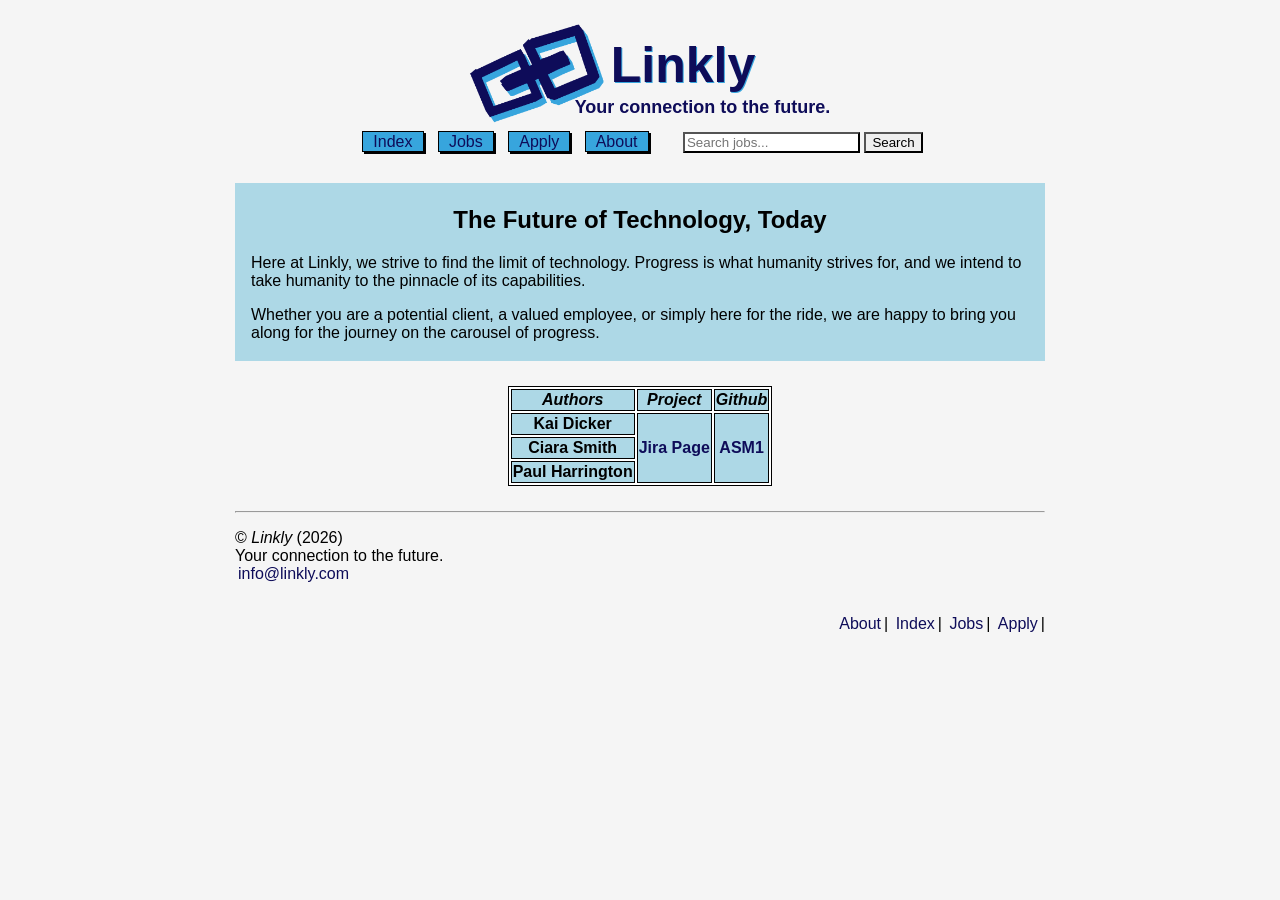
<file: index.html>
<!DOCTYPE html>
<html lang="en">
    <head>
        <meta charset="utf-8">
        <meta name="homepage" content="The first page people see on the website">
        <meta name="keywords" content="Linkly, future, development, technology">
        <meta name="author" content="Kai Dicker">
        <link href="styles/styles.css" rel="stylesheet">
        <title>Linkly Homepage</title>
    </head>
    <body>        
                <a href="about.html"><img class="image" src="images/logo.png" alt="Linkly logo"></a>
        <header>
            <h1><a href="about.html">Linkly</a></h1>
            <h2><a href="about.html">Your connection to the future.</a></h2>
        </header>

        <nav>
            <ul>
                <li><p class="menu"><a href="index.html">Index</a></p></li>
                <li><p class="menu"><a href="jobs.html">Jobs</a></p></li>
                <li><p class="menu"><a href="apply.html">Apply</a></p></li>
                <li><p class="menu"><a href="about.html">About</a></p></li>
                <li>
                    <search>
                        <form action="/search-results" method="GET">
                            <label for="searchBar" >Search</label>
                            <input type="search" id="searchBar" name="q" onkeyup="requiresJavaScriptLol()" placeholder="Search jobs...">
                            <button type="submit">Search</button>
                        </form>
                    </search>
                </li>
            </ul>
        </nav>

        <article>
            <h2>The Future of Technology, Today</h2>
            <p>Here at Linkly, we strive to find the limit of technology. Progress is what humanity strives for, and we intend to take humanity to the pinnacle of its capabilities.</p>
            <p>Whether you are a potential client, a valued employee, or simply here for the ride, we are happy to bring you along for the journey on the carousel of progress.</p>
        </article>
        <table>
            <tr>
                <th><em>Authors</em></th>
                <th><em>Project</em></th>
                <th><em>Github</em></th>
            </tr>
            <tr>
                <th>Kai Dicker</th>
                <th rowspan="3"><a href="https://ciarasmith.atlassian.net/jira/software/projects/EDRP/summary">Jira Page</a></th>
                <th rowspan="3"><a href="https://github.com/106510563/106510563.github.io">ASM1</a></th>
            </tr>
            <tr>
                <th>Ciara Smith</th>
            </tr>
            <tr>
                <th>Paul Harrington</th>
            </tr>
        </table>
        <footer>
            <hr>
            <p>&#169; <em>Linkly</em> (2026) <br> Your connection to the future. 
            <br><a href="info@linkly.com">info@linkly.com</a></p>
            <ul>
            <li><p class="menu"><a href="about.html">About</a>|</p></li>
            <li><p class="menu"><a href="index.html">Index</a>|</p></li>
            <li><p class="menu"><a href="jobs.html">Jobs</a>|</p></li>
            <li><p class="menu"><a href="apply.html">Apply</a>|</p></li>
            </ul>
        </footer>
    </body>

</html>
</file>
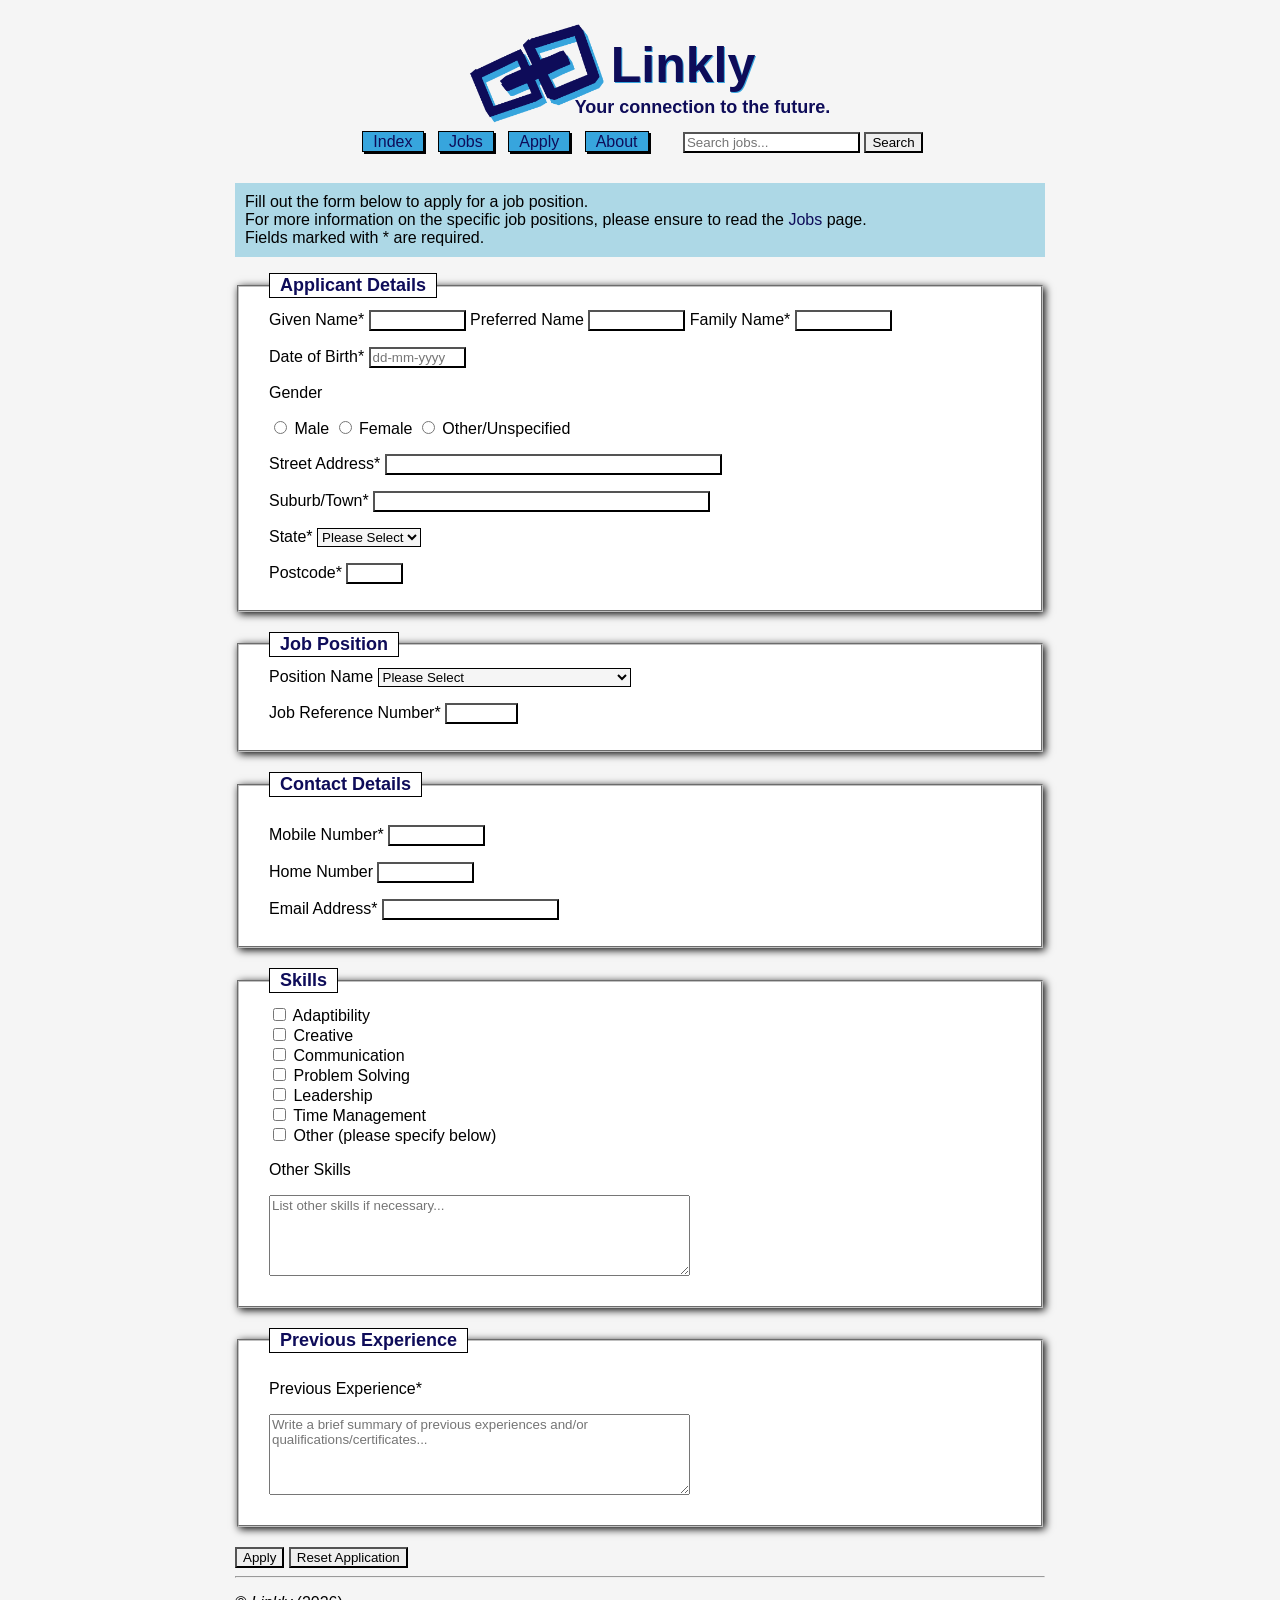
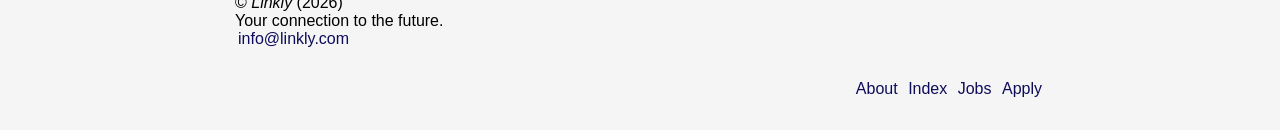
<file: apply.html>
<!DOCTYPE html>
<html lang="en">
    <head>
        <meta charset="UTF-8">
        <meta name="description" content="Apply job applications">
        <meta name="keywords" content="applications, job, apply, ecommerce">
        <meta name="author" content="Ciara Smith">
        <link href="styles/styles.css" rel="stylesheet">
        <title>Apply to Linkly</title>

    </head>

    <body>
        <a href="about.html"><img class="image" src="images/logo.png" alt="Linkly logo"></a>

        <header>
            <h1><a href="about.html">Linkly</a></h1>
            <h2><a href="about.html">Your connection to the future.</a></h2>
        </header> <!-- Features in-line CSS styles for both h1 and h2 -->
        <nav>
            <ul>
                <li><p class="menu"><a href="index.html">Index</a></p></li>
                <li><p class="menu"><a href="jobs.html">Jobs</a></p></li>
                <li><p class="menu"><a href="apply.html">Apply</a></p></li>
                <li><p class="menu"><a href="about.html">About</a></p></li>
                <li>
                    <search>
                        <form action="/search-results" method="GET">
                            <label for="searchBar">Search</label>
                            <input type="search" id="searchBar" name="q" onkeyup="requiresJavaScriptLol()" placeholder="Search jobs...">
                            <button type="submit">Search</button>
                        </form>
                    </search>
                </li>
            </ul>
        </nav>

        <p class="description">Fill out the form below to apply for a job position. <br>
        For more information on the specific job positions, please ensure to read the <a href="jobs.html">Jobs</a> page. <br>
        Fields marked with * are required.</p>

        <form method="post" action="http://mercury.swin.edu.au/it000000/formtest.php">
            <fieldset>
                <legend><strong>Applicant Details</strong></legend>
                <label for="gname">Given Name*</label>
                <input type="text" name= "gname" id="gname" maxlength="15" size="10" pattern="^[a-zA-Z ]+$" required="required">
                <label for="pname">Preferred Name</label>
                <input type="text" name= "pname" id="pname" maxlength="15" size="10" pattern="^[a-zA-Z ]+$">
                <label for="fname">Family Name*</label>
                <input type="text" name= "fname" id="fname" maxlength="15" size="10" pattern="^[a-zA-Z ]+$" required="required">
                <p><label for="date">Date of Birth*</label> 
			    <input type="text" name= "date" id="date" placeholder="dd-mm-yyyy" maxlength="10" size="10" pattern="\d{1,2}\/\d{1,2}\/\d{4}" required="required">
		        </p>


                <p>Gender</p> 
                <div id="gender">
				<input type="radio" id="male" name="gender[]" value="male">
                <label for="male">Male</label> 
				<input type="radio" id="female" name="gender[]" value="female">
                <label for="female">Female</label> 
				<input type="radio" id="unspec" name="gender[]" value="unspec">
                <label for="unspec">Other/Unspecified</label> 
                </div>

                <p><label for="street">Street Address*</label>
                <input type="text" name= "street" id="street" maxlength="40" size="40" required="required"></p>
                <p><label for="suburb">Suburb/Town*</label>
                <input type="text" name= "suburb" id="suburb" maxlength="40" size="40" required="required"></p>
                <p><label for="state">State*</label>
                	<select name="state" id="state" required="required">
                <option value="">Please Select</option>
				<option value="vic">VIC</option>			
				<option value="nsw">NSW</option>
                <option value="qld">QLD</option>
                <option value="sa">SA</option>
                <option value="wa">WA</option>
                <option value="nt">NT</option>
                <option value="tas">TAS</option>
                <option value="act">ACT</option>
			        </select></p>
                <p><label for="postcode">Postcode*</label>
                <input type="text" name= "postcode" id="postcode" maxlength="4" size="5" pattern="[0-9]{4,4}" required="required"></p>
            </fieldset>

            <fieldset>
                <legend><strong>Job Position</strong></legend>
                <label for="job">Position Name</label>
                			<select name="job" id="job">
                <option value="">Please Select</option>
				<option value="job1">E-Commerce Customer Service Officer</option>			
				<option value="job2">E-Commerce Coordinator</option>
			        </select>
                <p><label for="ref">Job Reference Number*</label>
                <input type="text" name= "ref" id="ref" maxlength="5" size="7" pattern="[a-zA-Z ][0-9]" required="required"></p>
            </fieldset>

            <fieldset>
                <legend><strong>Contact Details</strong></legend>
                <p><label for="mobile">Mobile Number*</label>
                <input type="tel" name= "mobile" id="mobile" maxlength="12" size="10" required="required" pattern="[0-9]{8,12}" ></p>
                <p><label for="home">Home Number</label>
                <input type="tel" name= "home" id="home" maxlength="12" size="10" pattern="[0-9]{10,10}" ></p>
                <p><label for="email">Email Address*</label>
                <input type="email" name= "email" id="email" maxlength="30" size="20" required="required"></p>
            </fieldset>

            <fieldset>
                <legend><strong>Skills</strong></legend>
				<input type="checkbox" id="adapt" name="skills[]" value="adapt">
                <label for="adapt">Adaptibility</label> 
                <br>
				<input type="checkbox" id="create" name="skills[]" value="create">
			    <label for="create">Creative</label> 
                <br>
				<input type="checkbox" id="comm" name="skills[]" value="comm">
			    <label for="comm">Communication</label> 
                <br>
				<input type="checkbox" id="prob" name="skills[]" value="prob">
                <label for="prob">Problem Solving</label> 
                <br>
				<input type="checkbox" id="lead" name="skills[]" value="lead">
                <label for="lead">Leadership</label> 
                <br>
				<input type="checkbox" id="timeman" name="skills[]" value="timeman">
                <label for="timeman">Time Management</label> 
                <br>
				<input type="checkbox" id="other" name="skills[]" value="other">
                <label for="other">Other (please specify below)</label> 

                <p><label for="otherskills">Other Skills</label></p>
			    <p><textarea id="otherskills" name="otherskills" rows="5" cols="50" placeholder="List other skills if necessary..."></textarea></p>
            
            </fieldset>


            <fieldset>
                <legend><strong>Previous Experience</strong></legend>
                <p><label for="exp">Previous Experience*</label></p>
			<p><textarea id="exp" name="exp" rows="5" cols="50" required="required" placeholder="Write a brief summary of previous experiences and/or qualifications/certificates..."></textarea>
                        </p>
            </fieldset>
            <input type= "submit" value="Apply">
	        <input type= "reset" value="Reset Application">
        </form>

        <footer>
            <hr>
		    <p>
            &#169; <em>Linkly</em> (2026) <br> Your connection to the future.
            <br><a href="info@linkly.com">info@linkly.com</a></p>
            <ul>
            <li><p class="menu"><a href="about.html">About</a></p></li>
            <li><p class="menu"><a href="index.html">Index</a></p></li>
            <li><p class="menu"><a href="jobs.html">Jobs</a></p></li>
            <li><p class="menu"><a href="apply.html">Apply</a></p></li>
            </ul>
	    </footer>
    </body>
</html>
</file>
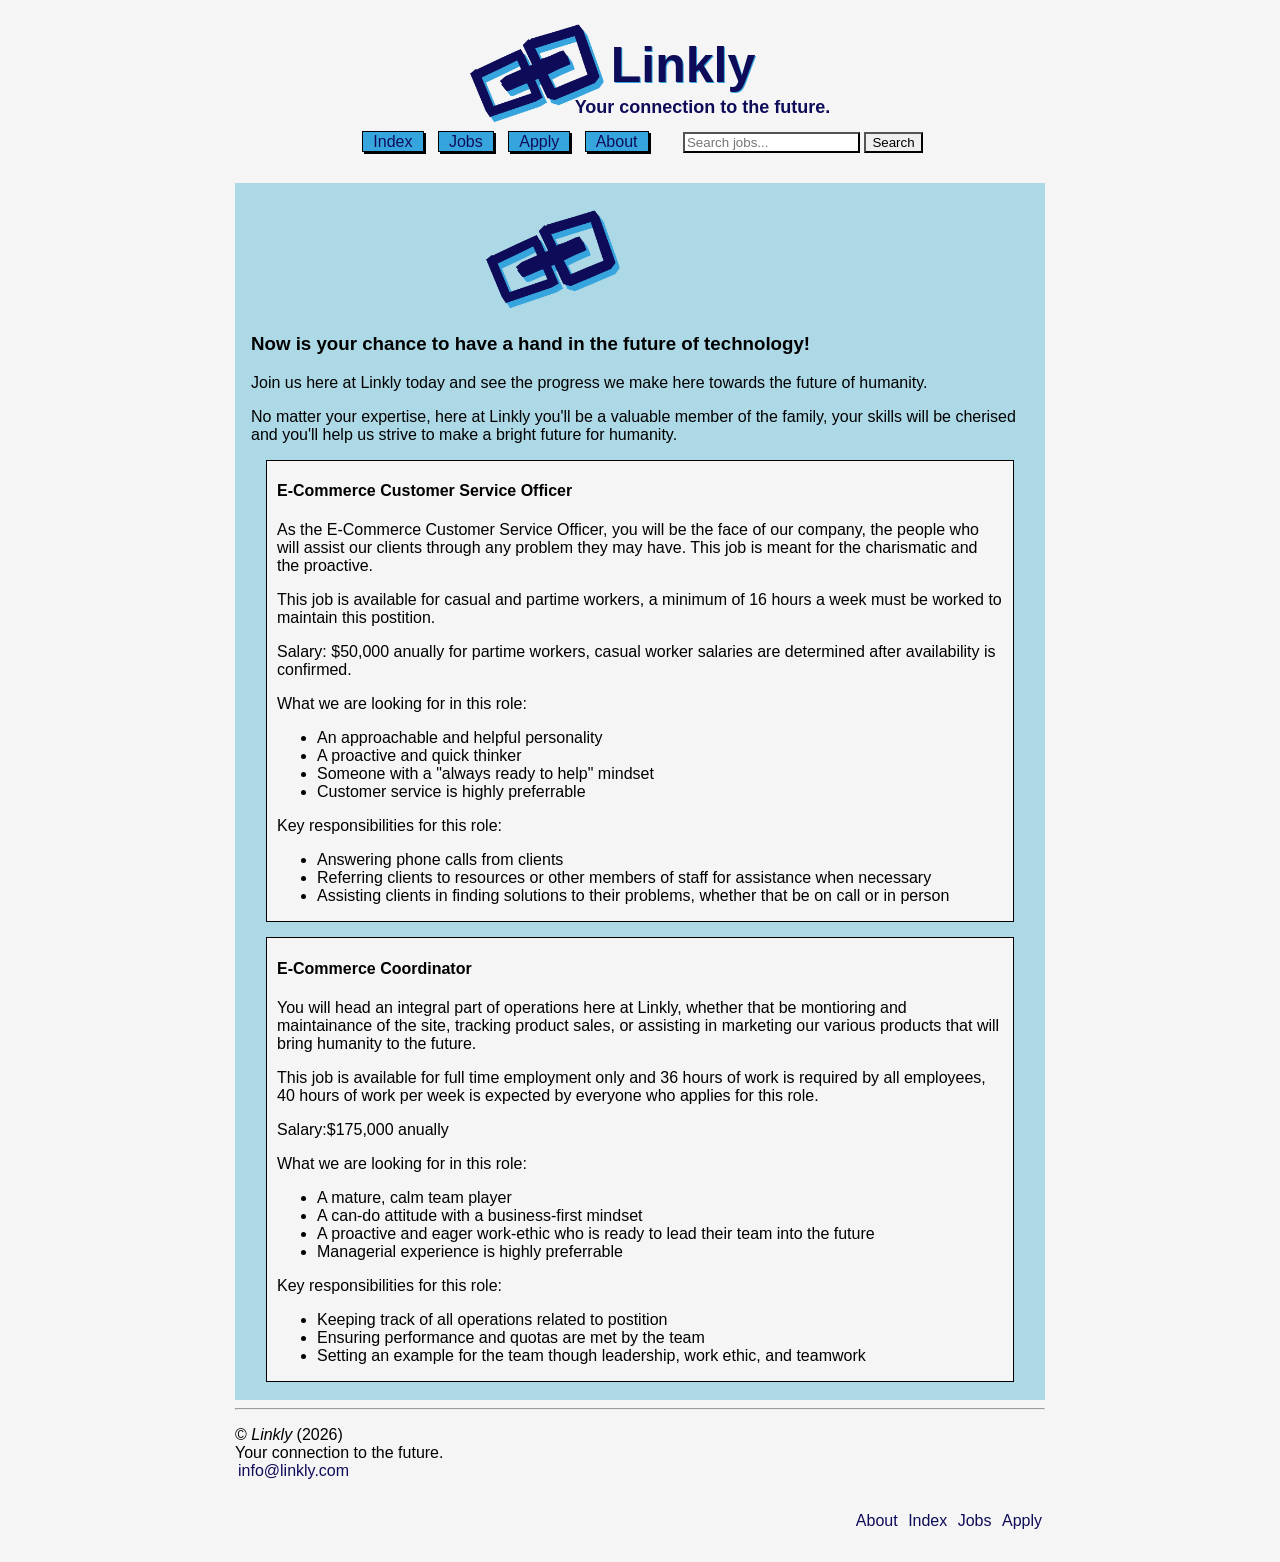
<file: jobs.html>
<!DOCTYPE html>
<html lang="en">
    <head>
        <meta charset="utf-8">
        <meta name="Jobs Board" content="The page that holds all the jobs people can apply for.">
        <meta name="keywords" content="technology, development, job, hiring, pay, hours">
        <meta name="author" content="Kai Dicker">
        <link href="styles/styles.css" rel="stylesheet">
        <title>Jobs Page</title>
    </head>
    <body>
        <a href="about.html"><img class="image" src="images/logo.png" alt="Linkly logo"></a>

        <header>
            <h1><a href="about.html">Linkly</a></h1>
            <h2><a href="about.html">Your connection to the future.</a></h2>
        </header> <!-- Features in-line CSS styles for both h1 and h2 -->
        <nav>
            <ul>
                <li><p class="menu"><a href="index.html">Index</a></p></li>
                <li><p class="menu"><a href="jobs.html">Jobs</a></p></li>
                <li><p class="menu"><a href="apply.html">Apply</a></p></li>
                <li><p class="menu"><a href="about.html">About</a></p></li>
                <li>
                    <search>
                        <form action="/search-results" method="GET">
                            <label for="searchBar" >Search</label>
                            <input type="search" id="searchBar" name="q" onkeyup="requiresJavaScriptLol()" placeholder="Search jobs...">
                            <button type="submit">Search</button>
                        </form>
                    </search>
                </li>
            </ul>
        </nav>

        <article>
            <img class="image" src="images/logo.png" alt="The Logo">
            <h3>Now is your chance to have a hand in the future of technology!</h3>
            <p>Join us here at Linkly today and see the progress we make here towards the future of humanity.</p>
            <p>No matter your expertise, here at Linkly you'll be a valuable member of the family, your skills will be cherised and you'll help us strive to make a bright future for humanity.</p>
        
        <section class="job">
            <h4>E-Commerce Customer Service Officer</h4>
            <div>
                <p>As the E-Commerce Customer Service Officer, you will be the face of our company, the people who will assist our clients through any problem they may have. This job is meant for the charismatic and the proactive.</p>
                <p>This job is available for casual and partime workers, a minimum of 16 hours a week must be worked to maintain this postition.</p>
                <p>Salary: $50,000 anually for partime workers, casual worker salaries are determined after availability is confirmed.</p>
            </div>
            <div>
                <p>What we are looking for in this role: </p>
                <ul>
                    <li>An approachable and helpful personality</li>
                    <li>A proactive and quick thinker</li>
                    <li>Someone with a "always ready to help" mindset</li>
                    <li>Customer service is highly preferrable</li>
                </ul>
            </div>
            <div>
            <p>Key responsibilities for this role:</p>
                <ul>
                    <li>Answering phone calls from clients</li>
                    <li>Referring clients to resources or other members of staff for assistance when necessary</li>
                    <li>Assisting clients in finding solutions to their problems, whether that be on call or in person</li>
                </ul>
            </div>
        </section>
        <section class="job">
            <h4>E-Commerce Coordinator</h4>
            <div>
                <p>You will head an integral part of operations here at Linkly, whether that be montioring and maintainance of the site, tracking product sales, or assisting in marketing our various products that will bring humanity to the future.</p>
                <p>This job is available for full time employment only and 36 hours of work is required by all employees, 40 hours of work per week is expected by everyone who applies for this role.</p>
                <p>Salary:$175,000 anually</p>
            </div>
            <div>
                <p>What we are looking for in this role: </p>
                <ul>
                    <li>A mature, calm team player</li>
                    <li>A can-do attitude with a business-first mindset</li>
                    <li>A proactive and eager work-ethic who is ready to lead their team into the future</li>
                    <li>Managerial experience is highly preferrable</li>
                </ul>
            </div>
            <div>
                <p>Key responsibilities for this role: </p>
                <ul>
                    <li>Keeping track of all operations related to postition</li>
                    <li>Ensuring performance and quotas are met by the team</li>
                    <li>Setting an example for the team though leadership, work ethic, and teamwork</li>
                </ul>
            </div>
        </section>

        </article>

        <footer>
            <hr>
		    <p>&#169; <em>Linkly</em> (2026) <br> Your connection to the future.
            <br><a href="info@linkly.com">info@linkly.com</a></p>
            <ul>
            <li><p class="menu"><a href="about.html">About</a></p></li>
            <li><p class="menu"><a href="index.html">Index</a></p></li>
            <li><p class="menu"><a href="jobs.html">Jobs</a></p></li>
            <li><p class="menu"><a href="apply.html">Apply</a></p></li>
            </ul>
	    </footer>
    </body>
</html>
</file>
<file: styles/styles.css>
/*

filename: [apply.css]

authors: [Ciara Smith, Paul Harrington, Kai Dicker]

created: [2 / 04 / 2026]

last modified: [18 / 04 / 2026]

description: [linkly CSS stylesheet]

*/

/* general CSS */

body {
    width: 810px;
    max-width: 100%;
    margin: 0 auto 10px;
    background: whitesmoke;
}

* { 
  font-family: calibri, sans-serif;
} 

.image {
    margin-left: 232px;
    margin-top: 23px; /* ensuring the image is sitting in place next to the header */
    width: 140px;
} 

a {
  text-decoration: none;
  color: #0E0C59;
}

/* Header*/
header h1{
  color: #0E0C59;
  text-shadow: 1px 1px #37A5DD;
  font-size: 50px;
  margin-top: -92px;
  margin-left: 86px;
  text-align: center;
  font-family: serif;
}
header h2{
  color: #0E0C59; 
  text-align: center;
  font-size: 18px;
  margin-top: -30px; 
  margin-left: 125px;
  font-family: serif;
}

/* Navigation / Menu */

nav ul { 
    list-style: none;
    text-align: center;
    padding-left: 0px;
    margin-top: -16px;
}

nav li {
  display: inline-block;
}

nav a {
  background: #37A5DD;
  padding: 1px 10px;
  margin: 0 5px;
  text-decoration: none;
  border: 1px solid black;
  box-shadow: 2px 2px black;
  color: #0E0C59;
  font-size: 16px;
}

nav a:hover {
  font-size: 110%;
  background: #1C8EC8;
  transition: 0.5s;
}

fieldset:hover {
  scale: 103%;
  transition: 1s;
}

search label {
    position: absolute;
    width: 1px;
    height: 1px;
    padding: 0;
    margin: -1px;
    overflow: hidden;
    clip: rect(0, 0, 0, 0);
    border: 0;
}

button {
  border: 2px outset black;
}

.description {
    padding: 10px;
    background: lightblue;
}

li{
  display: list-item;
}
/* Form */

fieldset {
  background: white;
  box-shadow: 2px 2px 8px black;
  padding-left: 30px;
  margin-bottom: 20px;
}

legend {
  color: #0E0C59;
  background: white;
  border: solid black 1px;
  padding: 1px 10px 1px 10px;
  font-size: 18px;
  margin-bottom: 6px;
}

select {
  border: 1px solid black;
  background: whitesmoke;
}

input {
  border-radius: 0px;
  border: outset black 2px;
}

/* Footer */

footer a {
  margin: 0 3px 0 3px;
  text-decoration: none;
  color: #0E0C59;
}


footer ul {
  text-align: right;
}
footer li{
  display: inline-block;
}




/* index.html CSS */

#searchBar {
  border: 2px outset black;
  margin-left: 25px;
}

body > nav:nth-child(5) > ul:nth-child(2) > li:nth-child(6) > label:nth-child(1) {
  color: whitesmoke;
}

article {
  background: lightblue;
  padding: 0.2em 1em 0.2em 01em;
}

article h2 {
  text-align: center;
}

table {
  margin: auto;
  width: auto;
  margin-top: 25px;
  margin-bottom: 25px;
}
table, th, td, tr {
  border: 1px solid black;
  background: white;
}

th {
  background: lightblue;
}

/*about.html CSS*/



#horizontal {
  display: grid;
  grid-template-columns: auto auto auto;
  text-align: center;
}

#horizontal dt {
  font-weight: bold;
}

#horizontal dd {
  margin: 0;
}

#funfact {
  width: auto; 
}
#group{
    max-width:100%;
    height: auto;
}

/*jobs.html CSS*/

.job{
    border: 1px solid black;
    margin: 25px;
    width: auto;
    padding: 0 10px 0 10px;
    margin: 15px;
    background-color: whitesmoke;
}
</file>
